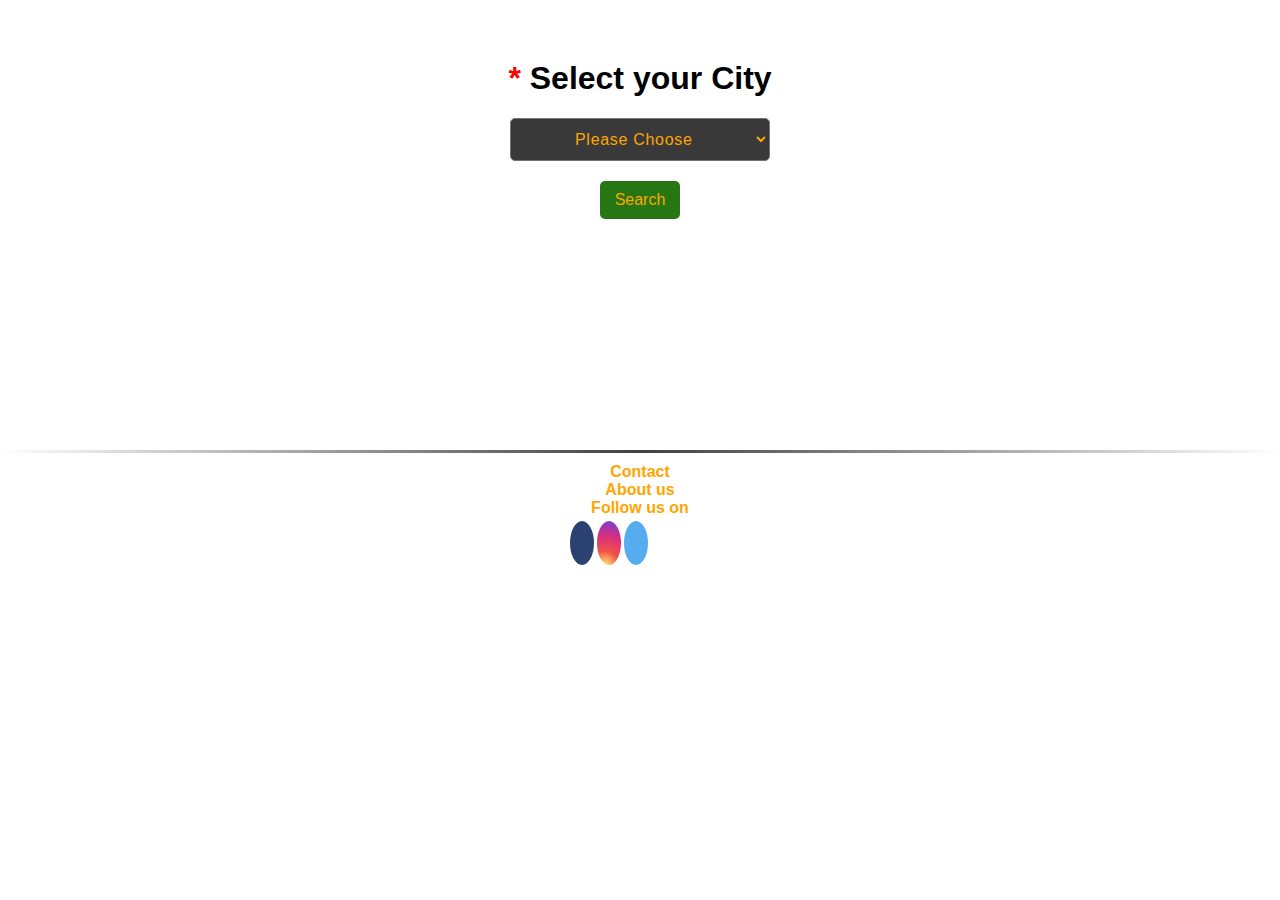
<file: medicalSearchMain.html>
<html>
    <head>
    <meta name="viewport" content="width=device-width, initial-scale=1">
    <link rel="stylesheet" href=".\styles/medicalSearchMain.css">
    <title>Medical Search</title>
    </head>

<body ng-app="minmax">
    
<div ng-controller="homeCtrl">
        <!--select Box for selecting cites -->
        <h1><span style="color:red;">*</span> Select your City </h1>
        
       
            <div class="form-group">
                <select name="city"
                class="form-control"
                ng-model="formModel.city">
                <option value="" selected disabled>Please Choose</option>
                <option value="Berlin">Berlin</option>
                <option value="Heidelberg">Heidelberg</option>
                <option value="Mannheim">Mannheim</option>
                <option value="Walldorf">Walldorf</option>
                </select>
            </div>

            <div class="form-group">
                <button class="btn btn-primary" ng-click="onSubmit()">Search</button>
            </div>
        
</div>

<hr>
        <div class="footer">
        <h3 id="medFooter"><a id="medFooter" href=".\contactUs.html">Contact</a>
        <a id="medFooter" href=".\aboutUs.html"><br>About us</a>
        <br>Follow us on</h3>
        <a href="#" class="fa fa-facebook"></a>
        <a href="#" class="fa fa-instagram"></a>
        <a href="#" class="fa fa-twitter"></a>
        </div>

</body>
</file>
